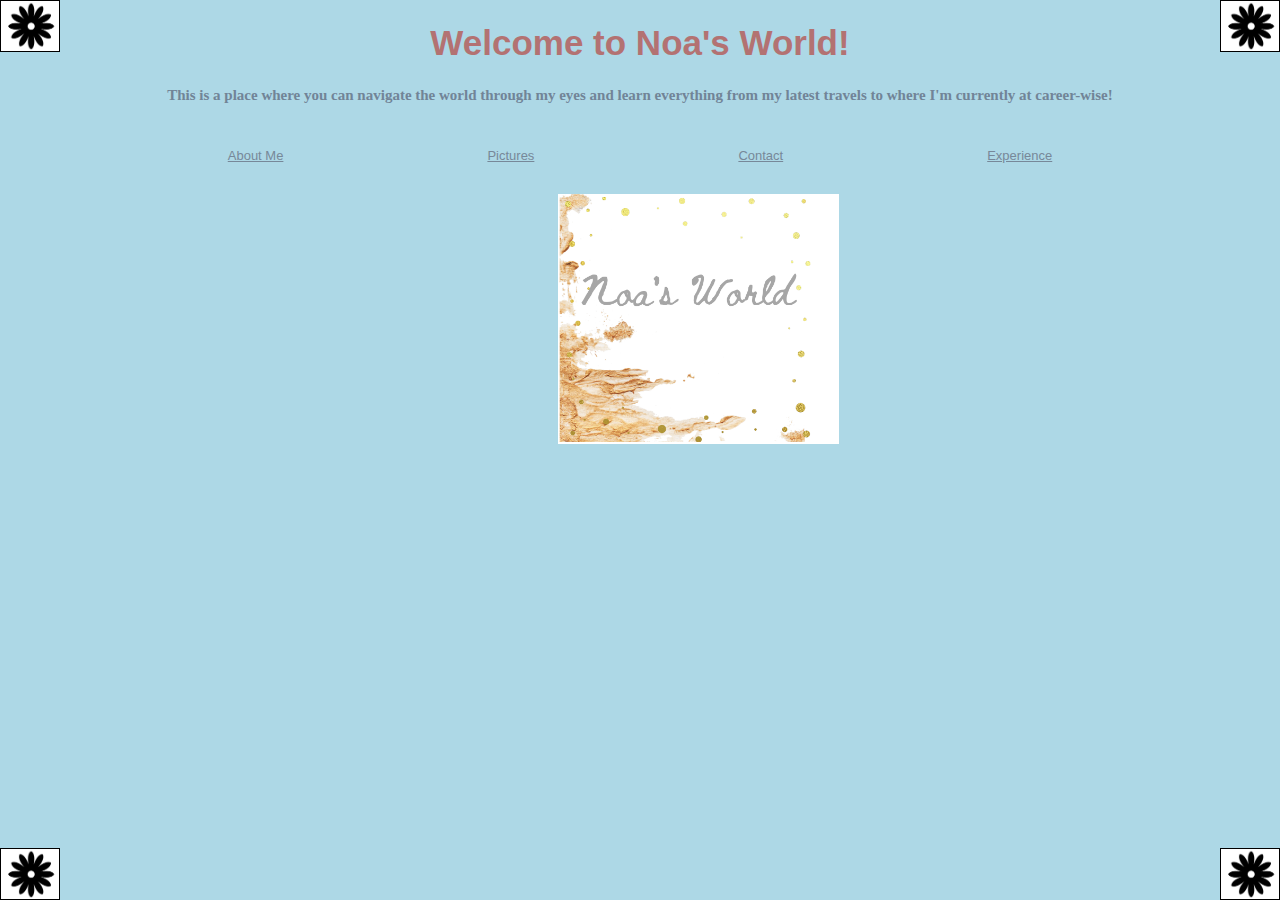
<file: index.html>
<!DOCTYPE html>
<html lang="en">

<head>
    <link rel="stylesheet" href="css/style.css"/>
    <title>Noa's World</title>
</head>

<body>
    <h1 id="home-page-heading">Welcome to Noa's World!</h1>
    <h2 id="home-page-second-heading">This is a place where you can navigate the world through my eyes and learn everything from my latest travels to where I'm currently at career-wise!</h2>
    <nav>
    <a href="./pages/about_me/about_me.html">About Me</a> <a href="pages/pictures/pictures.html">Pictures</a> <a href="pages/contact/contact.html">Contact</a> <a href="pages/experience/experience.html">Experience</a>
    </nav>
    <img id="home-page-graphic" src="img/home-page-graphic.png" alt="'Noa's World' written in grey and cursive font style, and surrounded by a gold polka dot and salmon colored paint splattered designs"/>
    <img id="flower-decoration-one-home-page" src="./img/flower-decoration.png" alt="Black outline of a flower"/>
    <img id="flower-decoration-two-home-page" src="./img/flower-decoration.png" alt="Black outline of a flower"/>
    <img id="flower-decoration-three-home-page" src="./img/flower-decoration.png" alt="Black outline of a flower"/>
    <img id="flower-decoration-four-home-page" src="./img/flower-decoration.png" alt="Black outline of a flower"/>
</body>

</html>
</file>
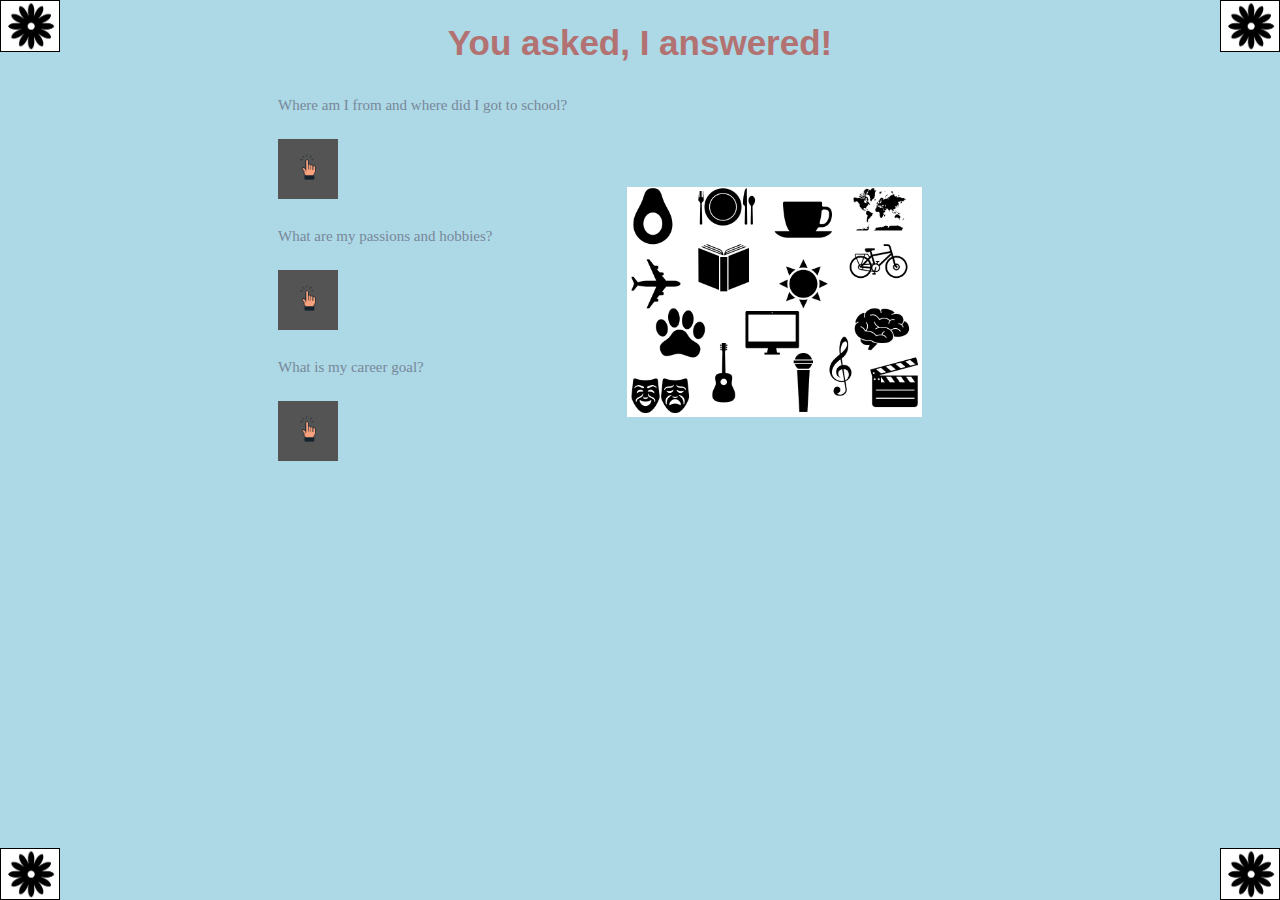
<file: pages/about_me/about_me.html>
<!DOCTYPE html>
<html lang="en">
    <head>
        <link rel="stylesheet" href="../../css/style.css"/>
        <title>About Me</title>
    </head>
    <body>
        <h1 id="about-me-heading">You asked, I answered!</h1>
        <img id="hobbies-about-me" src="../../img/hobbies-about-me.png" alt="Pictures showing Noa's variety of hobbies and passions"/>
        <p class="about-me-content">Where am I from and where did I got to school?</p> <img id="click-here-pic-first-question" src="../../img/pointer-finger-click-here-design.png" alt="Finger pointing up" title="Click here to find out!"/>
        <p class="about-me-content">What are my passions and hobbies?</p> <img id="click-here-pic-second-question" src="../../img/pointer-finger-click-here-design.png" alt="Finger pointing up" title="Click here to find out!"/>
        <p class="about-me-content">What is my career goal?</p> <img id="click-here-pic-third-question" src="../../img/pointer-finger-click-here-design.png" alt="Finger pointing up" title="Click here to find out!"/>
        <script type="text/javascript" src="script_click_function.js"></script>
        <img id="flower-decoration-one-about-me" src="../../img/flower-decoration.png" alt="Black outline of a flower"/>
        <img id="flower-decoration-two-about-me" src="../../img/flower-decoration.png" alt="Black outline of a flower"/>
        <img id="flower-decoration-three-about-me" src="../../img/flower-decoration.png" alt="Black outline of a flower"/>
        <img id="flower-decoration-four-about-me" src="../../img/flower-decoration.png" alt="Black outline of a flower"/>
    </body>
</html>
</file>
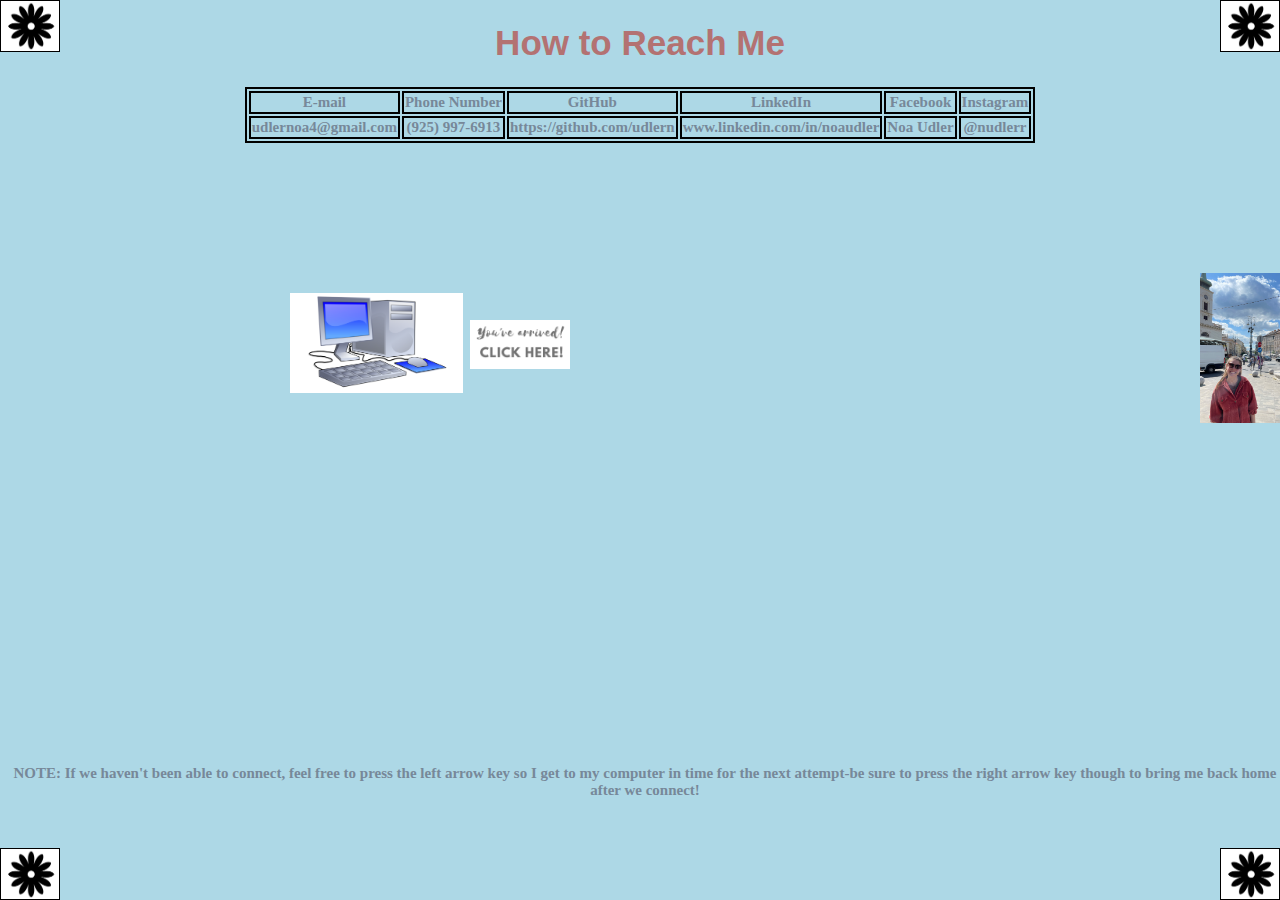
<file: pages/contact/contact.html>
<!DOCTYPE html>
<html lang="en">
  <head>
    <link rel="stylesheet" href="../../css/style.css" />
    <title>Contact</title>
  </head>
  <body>
    <h1 id="contact-heading">How to Reach Me</h1>
    <table id="table-contact-content">
      <tr>
        <th>E-mail</th>
        <th>Phone Number</th>
        <th>GitHub</th>
        <th>LinkedIn</th>
        <th>Facebook</th>
        <th>Instagram</th>
      </tr>
      <tr>
        <td>udlernoa4@gmail.com</td>
        <td>(925) 997-6913</td>
        <td>https://github.com/udlern</td>
        <td>www.linkedin.com/in/noaudler</td>
        <td>Noa Udler</td>
        <td>@nudlerr</td>
      </tr>
    </table>
    <img
      id="flower-decoration-one-contact"
      src="../../img/flower-decoration.png"
      alt="Black outline of a flower"
    />
    <img
      id="flower-decoration-two-contact"
      src="../../img/flower-decoration.png"
      alt="Black outline of a flower"
    />
    <img
      id="flower-decoration-three-contact"
      src="../../img/flower-decoration.png"
      alt="Black outline of a flower"
    />
    <img
      id="flower-decoration-four-contact"
      src="../../img/flower-decoration.png"
      alt="Black outline of a flower"
    />
    <img
      id="personal-image"
      src="../../img/noa-smiling.jpeg"
      alt="Noa standing, posing for the camera and smiling"
    />
    <img
      id="computer-image"
      src="../../img/computer.png"
      alt="A cartoon of an old computer"
    />
    <img
      id="click-here-button"
      src="../../img/click-here-button.png"
      alt="Text that says 'You've arrived! Click here!"
    />
    <script type="text/javascript" src="script_click_here_button_function.js"></script>
    <script
      type="text/javascript"
      src="../home_page/script_move_left_and_right_function.js"
    ></script>
    <p id="contact-content-explanation">
      NOTE: If we haven't been able to connect, feel free to press the left
      arrow key so I get to my computer in time for the next attempt-be sure to
      press the right arrow key though to bring me back home after we connect!
    </p>
  </body>
</html>
</file>
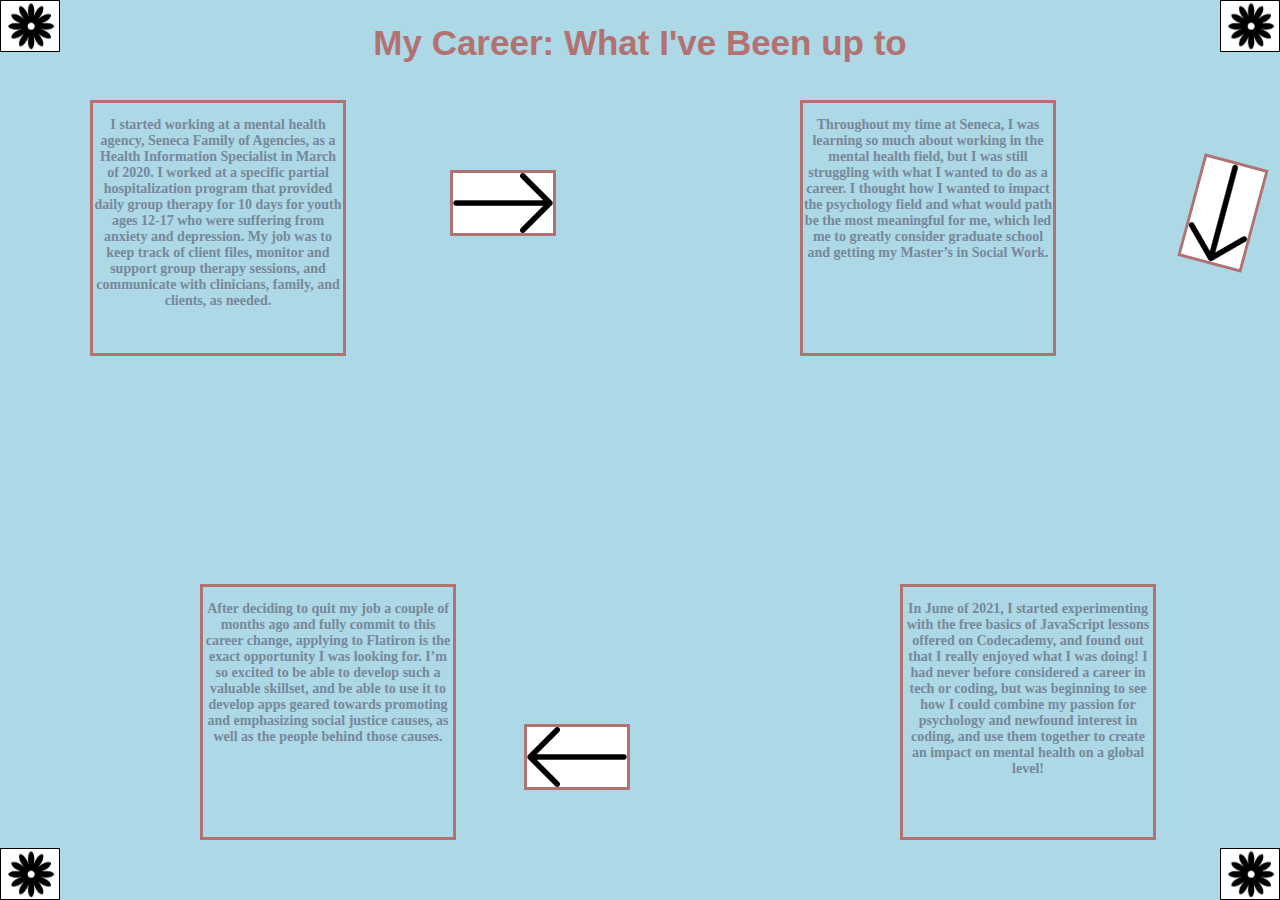
<file: pages/experience/experience.html>
<!DOCTYPE html>
<html lang="en">
    <head>
        <link rel="stylesheet" href="../../css/style.css">
        <title>Experience</title>
    </head>
    <body>
        <h1 id="experience-heading">My Career: What I've Been up to</h1>
    <div>
        <div id="first-box"><p>I started working at a mental health agency, Seneca Family of Agencies, as a Health Information Specialist in March of 2020. I worked at a specific partial hospitalization program that provided daily group therapy for 10 days for youth ages 12-17 who were suffering from anxiety and depression. My job was to keep track of client files, monitor and support group therapy sessions, and communicate with clinicians, family, and clients, as needed.</p></div>
        <div id="second-box"><p>Throughout my time at Seneca, I was learning so much about working in the mental health field, but I was still struggling with what I wanted to do as a career. I thought how I wanted to impact the psychology field and what would path be the most meaningful for me, which led me to greatly consider graduate school and getting my Master’s in Social Work.</p></div>
        <div id="third-box"><p>In June of 2021, I started experimenting with the free basics of JavaScript lessons offered on Codecademy, and found out that I really enjoyed what I was doing! I had never before considered a career in tech or coding, but was beginning to see how I could combine my passion for psychology and newfound interest in coding, and use them together to create an impact on mental health on a global level!</p></div>
        <div id="fourth-box"><p>After deciding to quit my job a couple of months ago and fully commit to this career change, applying to Flatiron is the exact opportunity I was looking for. I’m so excited to be able to develop such a valuable skillset, and be able to use it to develop apps geared towards promoting and emphasizing social justice causes, as well as the people behind those causes.</p></div>
        <img id="first-arrow" src="../../img/flatiron-arrow.png" alt="Black arrow pointing right to the second box"/>
        <img id="second-arrow" src="../../img/flatiron-arrow.png" alt="Black arrow pointing down at an angle to the third box"/>
        <img id="third-arrow" src="../../img/flatiron-arrow.png" alt="Black arrow pointing left to the fourth box"/> 
    </div>
        <img id="flower-decoration-one-experience" src="../../img/flower-decoration.png" alt="Black outline of a flower"/>
        <img id="flower-decoration-two-experience" src="../../img/flower-decoration.png" alt="Black outline of a flower"/>
        <img id="flower-decoration-three-experience" src="../../img/flower-decoration.png" alt="Black outline of a flower"/>
        <img id="flower-decoration-four-experience" src="../../img/flower-decoration.png" alt="Black outline of a flower"/>
    </body>
</html>
</file>
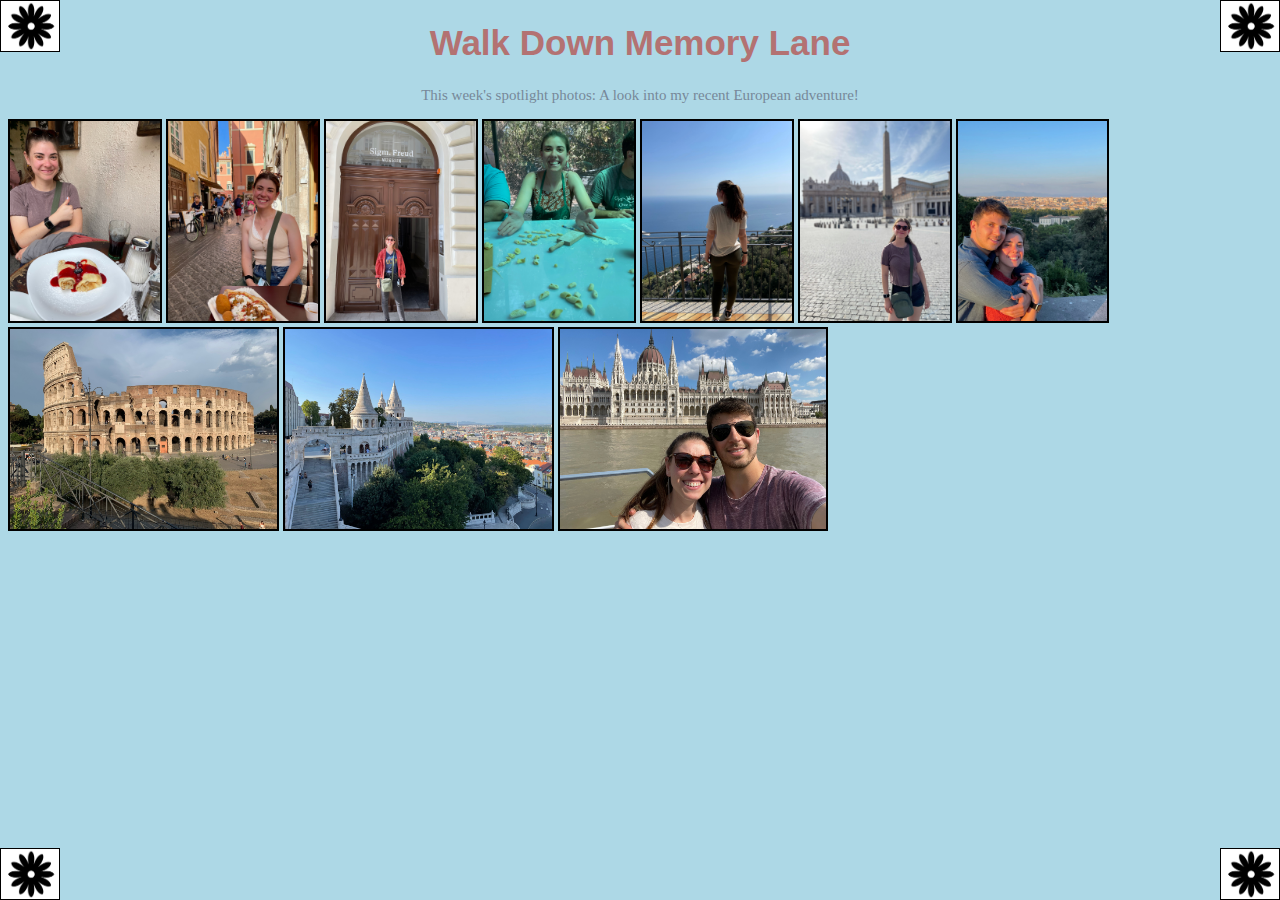
<file: pages/pictures/pictures.html>
<!DOCTYPE html>
<html lang="en">
    <head>
        <link rel="stylesheet" href="../../css/style.css"/>
        <title>Pictures</title>
    </head>
    <body>
        <h1 id="pictures-heading">Walk Down Memory Lane</h1>
        <p id="pictures-content">This week's spotlight photos: A look into my recent European adventure!</p>
        <img id="pictures-content-first-picture" src="../../img/noa-with-food.jpeg" alt="Noa smiling with food" title="At traditional Hungarian restaurant, eating their yummy blintzes!"/> 
        <img id="pictures-content-second-picture" src="../../img/noa-sitting-in-rome.jpeg" alt="Noa sitting with food in front of her in a busy alley in Rome" title="In a bustling alley in Rome, Italy"/>
        <img id="pictures-content-third-picture" src="../../img/noa-sigmund-freud.jpeg" alt="Noa posing in front of the Sigmund Freud museum in Vienna, Austria" title="In front of the Sigmund Freud museum in Vienna, Austria"/>
        <img id="pictures-content-fourth-picture" src="../../img/noa-pasta-making.jpeg" alt="Noa making pasta during a cooking class in Italy" title="Showing off my pasta making skills during a cooking class in Italy!"/>
        <img id="pictures-content-fifth-picture" src="../../img/noa-looking-at-ocean.jpeg" alt="Noa standing on a balcony, facing and looking out towards the Amalfi Coast" title="Looking out towards the beautiful Amalfi Coast in Italy"/>
        <img id="pictures-content-sixth-picture" src="../../img/noa-at-vatican.jpeg" alt="Noa posing at the Vatican" title="At the Vatican in front of St.Peter's Basilica"/>
        <img id="pictures-content-seventh-picture" src="../../img/noa-and-ado-hugging.jpeg" alt="Noa and her boyfriend embracing at a viewpoint of the city of Rome" title="Me and my boyfriend at a viewpoint of the city of Rome"/>
        <img id="pictures-content-eighth-picture" src="../../img/colosseum.jpeg" alt="The Colosseum in Rome, Italy" title="The Colosseum in Rome, Italy"/>
        <img id="pictures-content-ninth-picture" src="../../img/fisherman's-bastion-budapest.jpeg" alt="The Fisherman's Bastion and a view of the city of Buda and the Danube River, in Budapest, Hungary" title="The Fisherman's Bastion overlooking the city of Buda and the Danube River in Budapest, Hungary"/>
        <img id="pictures-content-tenth-picture" src="../../img/noa-and-ado-parliament-budapest.jpeg" alt="Noa and Ado on a boat on the Danube River with The Hungarian Parliament Building behind them" title="Me and my boyfriend on a boat on the Danube River with The Hungarian Parliament Building behind them"/>
        <img id="flower-decoration-one-pictures" src="../../img/flower-decoration.png" alt="Black outline of a flower"/>
        <img id="flower-decoration-two-pictures" src="../../img/flower-decoration.png" alt="Black outline of a flower"/>
        <img id="flower-decoration-three-pictures" src="../../img/flower-decoration.png" alt="Black outline of a flower"/>
        <img id="flower-decoration-four-pictures" src="../../img/flower-decoration.png" alt="Black outline of a flower"/>
    </body>
</html>
</file>
<file: css/style.css>
/* Home Page Section */

body {
  background: lightblue;
}

h1#home-page-heading {
  color: rgb(179, 114, 114);
  font-family: 'Gill Sans', 'Gill Sans MT', Calibri, 'Trebuchet MS', sans-serif;
  text-align: center;
  font-size: 35px;
}

h2#home-page-second-heading {
  color: rgb(113, 132, 151);
  font-family: fantasy;
  text-align: center;
  font-size: 15px;
  font-weight: bold;
}

nav {
  text-align: center;
  padding-top: 30px;
}

nav a {
  color: lightslategray;
  font-family: Impact, Haettenschweiler, "Arial Narrow Bold", sans-serif;
  display: inline;
  padding-right: 100px;
  padding-left: 100px;
  font-size: small;
}

img#home-page-graphic {
  padding-left:550px;
  padding-top: 30px;
  height: 250px;
}

img#flower-decoration-one-home-page {
  position: absolute;
  right: 0px;
  top: 0px;
  height: 50px;
  border: 1px solid black;
}

img#flower-decoration-two-home-page {
  position: absolute;
  left: 0px;
  top: 0px;
  height: 50px;
  border: 1px solid black;
}

img#flower-decoration-three-home-page {
  position: absolute;
  right: 0px;
  bottom: 0px;
  height: 50px;
  border: 1px solid black;
}

img#flower-decoration-four-home-page {
  position: absolute;
  left: 0px;
  bottom: 0px;
  height: 50px;
  border: 1px solid black;
}

/* About Me section */

h1#about-me-heading {
  color: rgb(179, 114, 114);
  font-family: 'Gill Sans', 'Gill Sans MT', Calibri, 'Trebuchet MS', sans-serif;
  text-align: center;
  font-size: 35px;
}

p.about-me-content {
  color: lightslategrey;
  font-family: 'Times New Roman', Times, serif;
  text-align: left;
  font-size: 15px;
  padding-top: 10px;
  padding-left: 270px;
}

img#click-here-pic-first-question,
img#click-here-pic-second-question, img#click-here-pic-third-question {
  height: 60px;
  padding-left: 270px;
  padding-top: 10px;
}

img#hobbies-about-me {
  height: 230px;
  float: right;
  clear: both;
  padding-right: 350px;
  padding-top: 100px;
  display: inline;
}

img#flower-decoration-one-about-me {
  position: absolute;
  right: 0px;
  top: 0px;
  height: 50px;
  border: 1px solid black;
}

img#flower-decoration-two-about-me {
  position: absolute;
  left: 0px;
  top: 0px;
  height: 50px;
  border: 1px solid black;
}

img#flower-decoration-three-about-me {
  position: absolute;
  right: 0px;
  bottom: 0px;
  height: 50px;
  border: 1px solid black;
}

img#flower-decoration-four-about-me {
  position: absolute;
  left: 0px;
  bottom: 0px;
  height: 50px;
  border: 1px solid black;
}

/* Pictures section */

h1#pictures-heading {
  color: rgb(179, 114, 114);
  font-family: 'Gill Sans', 'Gill Sans MT', Calibri, 'Trebuchet MS', sans-serif;
  text-align: center;
  font-size: 35px;
}

p#pictures-content {
  color: lightslategrey;
  font-family: 'Times New Roman', Times, serif;
  text-align: center;
  font-size: 15px;
}

img#pictures-content-first-picture, img#pictures-content-second-picture, img#pictures-content-third-picture, img#pictures-content-fourth-picture, img#pictures-content-fifth-picture, img#pictures-content-sixth-picture, img#pictures-content-seventh-picture, img#pictures-content-eighth-picture, img#pictures-content-ninth-picture, img#pictures-content-tenth-picture {
  height: 200px;
  border: 2px solid black;
}

img#flower-decoration-one-pictures {
  position: absolute;
  right: 0px;
  top: 0px;
  height: 50px;
  border: 1px solid black;
}

img#flower-decoration-two-pictures {
  position: absolute;
  left: 0px;
  top: 0px;
  height: 50px;
  border: 1px solid black;
}

img#flower-decoration-three-pictures {
  position: absolute;
  right: 0px;
  bottom: 0px;
  height: 50px;
  border: 1px solid black;
}

img#flower-decoration-four-pictures {
  position: absolute;
  left: 0px;
  bottom: 0px;
  height: 50px;
  border: 1px solid black;
}

/* Contact section */

table#table-contact-content {
  text-align: center;
  margin-left: auto;
  margin-right: auto;
}

table#table-contact-content, td, th {
  color: lightslategrey;
  font-family: 'Times New Roman', Times, serif;
  border: 2px solid black;
  font-weight: bold;
  font-size: 15px;
}

h1#contact-heading {
  color:rgb(179, 114, 114);
  font-family: 'Gill Sans', 'Gill Sans MT', Calibri, 'Trebuchet MS', sans-serif;
  text-align: center;
  font-size: 35px;
}


img#flower-decoration-one-contact {
  position: absolute;
  right: 0px;
  top: 0px;
  height: 50px;
  border: 1px solid black;
}

img#flower-decoration-two-contact {
  position: absolute;
  left: 0px;
  top: 0px;
  height: 50px;
  border: 1px solid black;
}

img#flower-decoration-three-contact {
  position: absolute;
  right: 0px;
  bottom: 0px;
  height: 50px;
  border: 1px solid black;
}

img#flower-decoration-four-contact {
  position: absolute;
  left: 0px;
  bottom: 0px;
  height: 50px;
  border: 1px solid black;
}

img#personal-image {
  position: absolute;
  display: block;
}

img#computer-image {
  position: absolute;
  display: block;
  height: 100px;
  padding-top: 150px;
  left: 290px;
}

p#contact-content-explanation {
  color: lightslategray;
  font-family: 'Times New Roman', Times, serif;
  text-align: center;
  font-size: 15px;
  position: absolute;
  bottom: 70px;
  height: 50px;
  left: 10px;
  font-weight: bolder;
}

img#click-here-button {
  position: absolute;
  width: 100px;
  left: 470px;
  top: 320px;
}

/* Experience section */

h1#experience-heading {
  color: rgb(179, 114, 114);
  font-family: 'Gill Sans', 'Gill Sans MT', Calibri, 'Trebuchet MS', sans-serif;
  text-align: center;
  font-size: 35px;
}

img#flower-decoration-one-experience {
  position: absolute;
  right: 0px;
  top: 0px;
  height: 50px;
  border: 1px solid black;
}

img#flower-decoration-two-experience {
  position: absolute;
  left: 0px;
  top: 0px;
  height: 50px;
  border: 1px solid black;
}

img#flower-decoration-three-experience {
  position: absolute;
  right: 0px;
  bottom: 0px;
  height: 50px;
  border: 1px solid black;
}

img#flower-decoration-four-experience {
  position: absolute;
  left: 0px;
  bottom: 0px;
  height: 50px;
  border: 1px solid black;
}

div#first-box {
  border: 3px solid rgb(179, 114, 114);;
  height: 250px;
  width: 250px;
  text-align: center;
  color: lightslategray;
  font-weight: bold;
  font-size: 14px;
  position: absolute;
  left: 90px;
  top: 100px;
}

div#second-box {
  border: 3px solid rgb(179, 114, 114);;
  height: 250px;
  width: 250px;
  text-align: center;
  color: lightslategray;
  font-weight: bold;
  font-size: 14px;
  position: absolute;
  left: 800px;
  top: 100px;
}

div#third-box {
  border: 3px solid rgb(179, 114, 114);;
  height: 250px;
  width: 250px;
  text-align: center;
  color: lightslategray;
  font-weight: bold;
  font-size: 14px;
  position: absolute;
  bottom: 60px;
  left: 900px;
}

div#fourth-box {
  border: 3px solid rgb(179, 114, 114);
  height: 250px;
  width: 250px;
  text-align: center;
  color: lightslategray;
  font-weight: bold;
  font-size: 14px;
  position: absolute;
  left: 200px;
  bottom: 60px;
}

div img#first-arrow {
 position: absolute;
 width: 100px;
 left: 450px;
 top: 170px;
 border: 3px solid rgb(179, 114, 114);
}

div img#second-arrow {
  position: absolute;
  width: 100px;
  top: 180px;
  left: 1170px;
  transform: rotate(105deg);
  border: 3px solid rgb(179, 114, 114);
}

div img#third-arrow {
  position: absolute;
  width: 100px;
  bottom: 110px;
  transform: rotate(180deg);
  right: 650px;
  border: 3px solid rgb(179, 114, 114);
}
</file>
